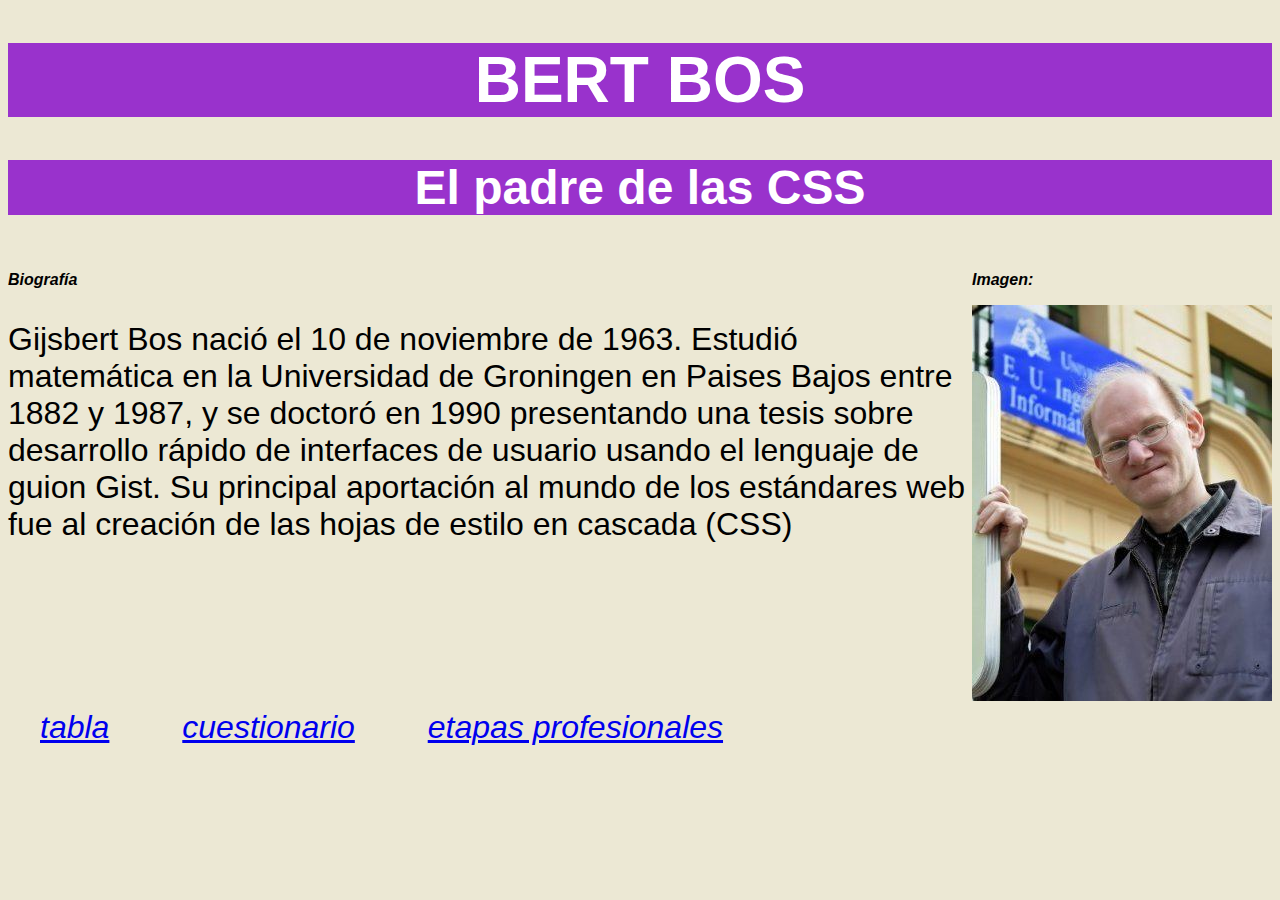
<file: index.html>
<!DOCTYPE HTML>
<html lang = "es">
<head>
    <!---Datos que se describen el elemento -->
    <meta charset = "UTF-8"/>
    <title>Bert Bos - Presentacion</title>
    <link rel="stylesheet" type="text/css" href="estilos/estilo.css" />
    <link rel="stylesheet" type="text/css" href="estilos/indexLayout.css"/>
    <meta name="author" content="UO270285"/>
    <meta name="description" content="Bert Bos su vida y trabajos"/>
    <meta name="keywords" content="Bert Bos, Bert, Bos, WWWW Consortium"/>

</head>

<body>
    <!-- Datos con el el contenido que aparece en el navegador -->
    <h1>BERT BOS</h1>
    <h2>El padre de las CSS</h2>


    <main>
        
        <section>
            <h3>
                Biografía
            </h3>
            <p> Gijsbert Bos nació el 10 de noviembre de 1963. Estudió matemática en la Universidad de Groningen en Paises Bajos
                entre 1882 y 1987, y se doctoró en 1990 presentando una tesis sobre 
                desarrollo rápido de interfaces de usuario
                usando el lenguaje de guion Gist. 
                Su principal aportación al mundo de los estándares web fue al creación de 
                las hojas de estilo en cascada (CSS)
            </p>
        </section>

        <section>
            <h3>
                Imagen:
            </h3>
            <img alt="Bert Bos" src="multimedia/bos.png"/>
        </section>
    </main>

    
    

<!-- la carpeta de recursos gráficos "images" debe estar en el misma carpeta del archivo -->
<!-- anadir la sección footer dentro del body despues del párrafo -->


    
    


    <footer>
        <nav>
            <a title="acceso a tabla de datos"
            href="trabajos.html">Tabla</a>
            <a title="acceso a cuestionario sobre la web"
            href="cuestionario.html">Cuestionario</a>
            <a title="acceso a lista de etapas de su vida"
            href="etapas.html">Etapas profesionales</a>
        </nav>
        
    </footer>
    
</body>

</html>
</file>
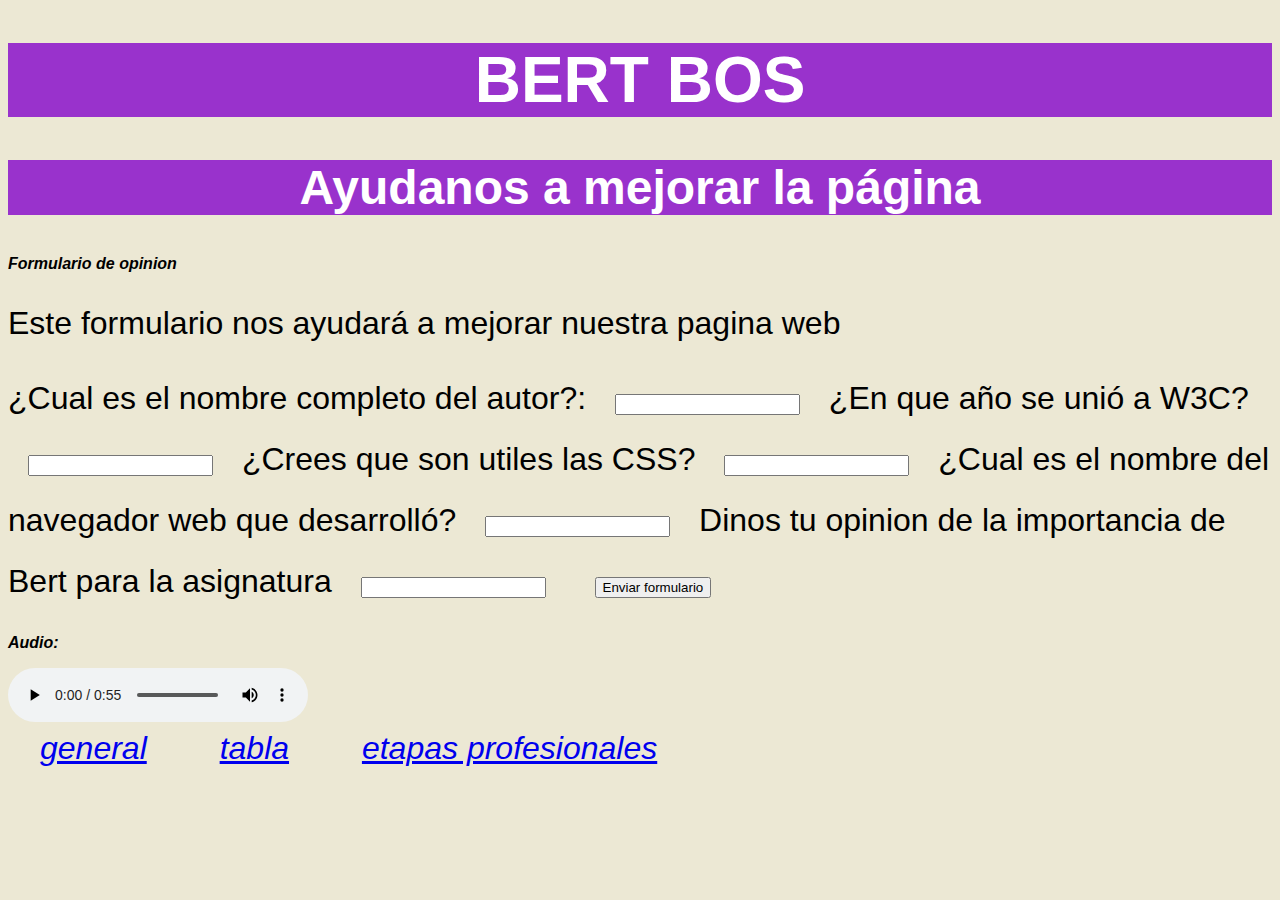
<file: cuestionario.html>
<!DOCTYPE html>
<html lang="es">
    <head>
        <meta charset="UTF-8"/>
        <title>Opinion de la web</title>
        <link rel="stylesheet" type="text/css" href="estilos/estilo.css" />
        <meta name="author" content="UO270285"/>
        <meta name="description" content="formulario "/>
        <meta name="keywords" content="opinion, nombre, edad"/>
    </head>
    <body>
        <h1>
            Bert Bos
        </h1>

        <h2>
            Ayudanos a mejorar la página
        </h2>
        
        <main>

            <section>
                <h3>
                    Formulario de opinion
                </h3>
                <p>Este formulario nos ayudará a mejorar nuestra pagina web</p>

                <form name="datos y opinion">
                    <label for="name">¿Cual es el nombre completo del autor?:</label>
                    <input id="name" type="text"/>

                    <label for="year">¿En que año se unió a W3C?</label>
                    <input id="year" type="text"/>

                    <label for="use">¿Crees que son utiles las CSS?</label>
                    <input id="use" type="text"/>

                    <label for="browser">¿Cual es el nombre del navegador web que desarrolló?</label>
                    <input id="browser" type="text"/>

                    <label for="opinion">Dinos tu opinion de la importancia de Bert para la asignatura</label>
                    <input id="opinion" type="text"/> 

                <input type="submit" value="Enviar formulario">
                </form>
            </section>

            <section>
                <h3>
                    Audio:
                </h3>

                <audio src="multimedia/bert_audio.mp3" controls></audio>

            </section>
        </main>

        

        <footer>
            <nav>
                <a title="acceso a info general"
                href="index.html">General</a>
                <a title="acceso a tabla de datos"
                href="trabajos.html">Tabla</a>
                <a title="acceso a lista de etapas de su vida"
                href="etapas.html">Etapas profesionales</a>
            </nav>
            
        </footer>
        
    </body>
</html>
</file>
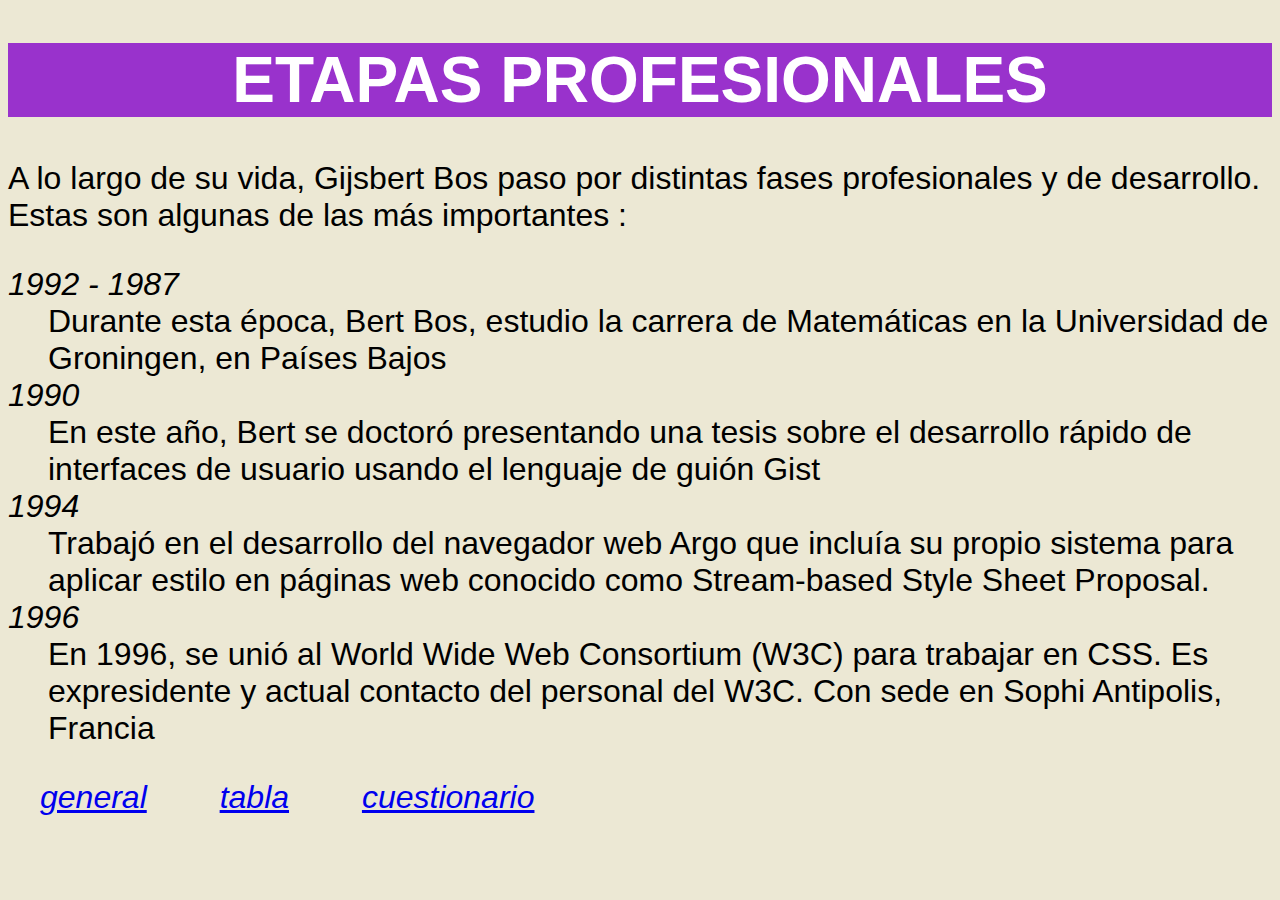
<file: etapas.html>
<!DOCTYPE HTML>
<html lang = "es">
<head>
    <meta charset = "UTF-8"/>
    <title>Etapas profesionales</title>
    <link rel="stylesheet" type="text/css" href="estilos/estilo.css" />
    <meta name="author" content="UO270285"/>
    <meta name="description" content="Etapas profesionales de Bert Bos"/>
    <meta name="keywords" content="1982, 1987, 1994, 1995, 1996, 1997"/> 
</head>

<body>
    <h1>Etapas profesionales</h1>

    <p>A lo largo de su vida, Gijsbert Bos paso por distintas fases
        profesionales y de desarrollo. Estas son algunas de las más
        importantes :
    </p>

    <main>
        <dl>
            <dt><dfn>1992 - 1987</dfn></dt>
            <dd>
                Durante esta época, Bert Bos, estudio la carrera de Matemáticas
                en la Universidad de Groningen, en Países Bajos
            </dd>
            <dt><dfn>1990</dfn></dt>
            <dd>
                En este año, Bert se doctoró presentando una tesis sobre
                el desarrollo rápido de interfaces de usuario usando el 
                lenguaje de guión Gist
            </dd>
            <dt><dfn>1994</dfn></dt>
            <dd>
                Trabajó en el desarrollo del navegador web Argo que incluía
                su propio sistema para aplicar estilo en páginas web conocido como
                Stream-based Style Sheet Proposal.
            </dd>
            <dt><dfn>1996</dfn></dt>
            <dd>
                En 1996, se unió al World Wide Web Consortium (W3C) para trabajar en 
                CSS. Es expresidente y actual contacto del personal del W3C. Con sede en
                Sophi Antipolis, Francia
            </dd>
        </dl>

        
    </main>
    

    <footer>
        <nav>
            <a title="acceso a info general"
            href="index.html">General</a>
            <a title="acceso a tabla de datos"
            href="trabajos.html">Tabla</a>
            <a title="acceso a cuestionario sobre la web"
            href="cuestionario.html">Cuestionario</a>
        </nav>
        
    </footer>

</body>
</html>
</file>
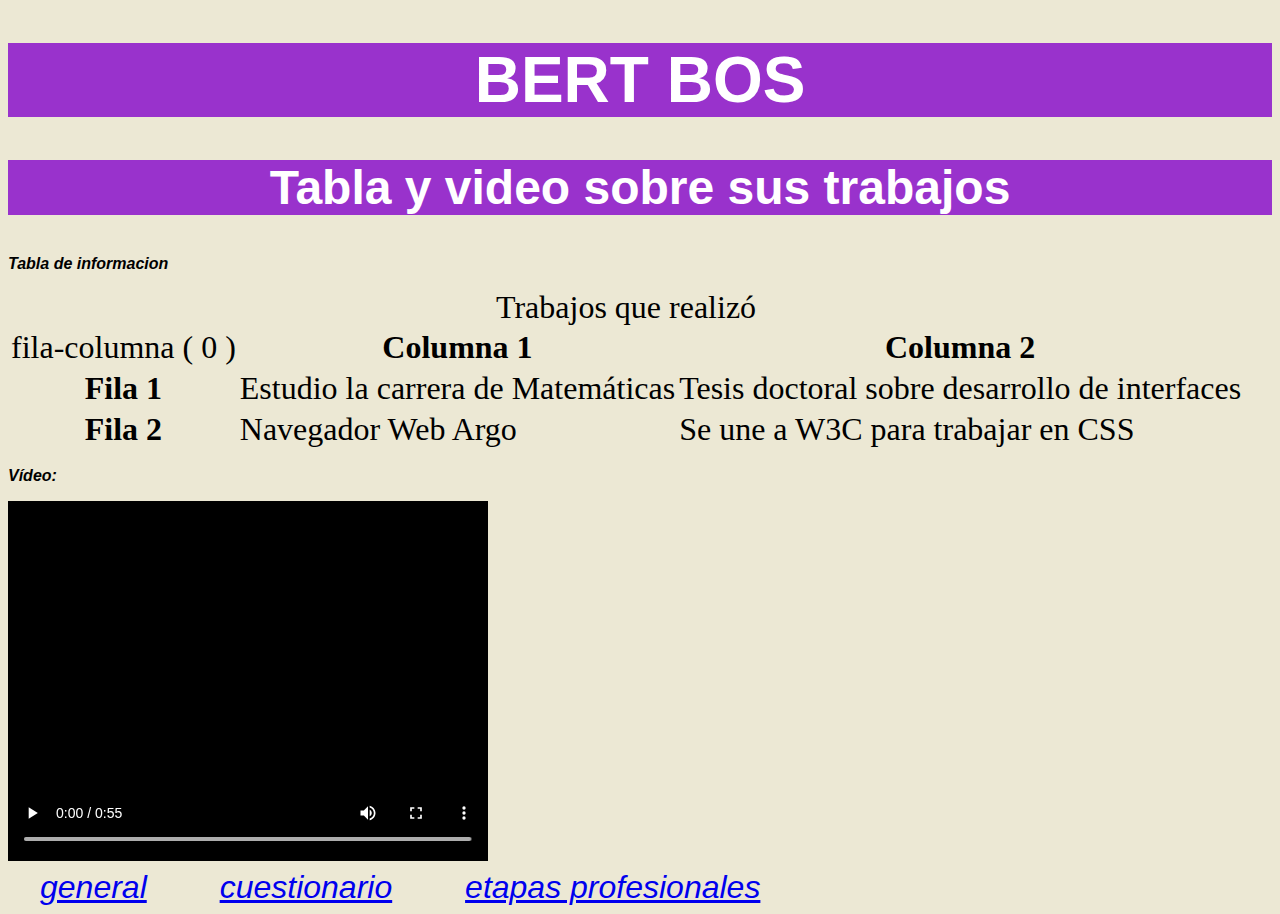
<file: trabajos.html>
<!DOCTYPE html>

<html lang="es">
<head>
    <meta charset="UTF-8"/>
    <title>Trabajos</title>
    <link rel="stylesheet" type="text/css" href="estilos/estilo.css" />
    <meta name="author" content="UO270285"/>
    <meta name="description" content="tabla"/>
    <meta name="keywords" content="columna1, fila2"/>
</head>

<body>
    <h1>Bert Bos</h1>
    <h2>Tabla y video sobre sus trabajos</h2>
    <main>
        <section>
            <h3>
                Tabla de informacion
            </h3>
            <table>
            <caption>Trabajos que realizó</caption>
            <tr>
                <td>fila-columna ( 0 )</td>
                    <th>Columna 1</th>
                    <th>Columna 2</th>
            </tr>
            <tr>
                <th>Fila 1</th>
                <td>Estudio la carrera de Matemáticas</td>
                <td>Tesis doctoral sobre desarrollo de interfaces</td>
            </tr>
            <tr>
                <th>Fila 2</th>
                <td>Navegador Web Argo</td>
                <td>Se une a W3C para trabajar en CSS</td>
            </tr>
            </table>
        </section>
        
        <section>
            <h3>
                Vídeo:
            </h3>
            <video  controls preload="auto">
                <source src="multimedia/bert_video.mp4" type="video/mp4"/>
            </video>
        </section>
    </main>
    
    


    <footer>
        <nav>
            <a title="acceso a info general"
            href="index.html">General</a>
            <a title="acceso a cuestionario sobre la web"
            href="cuestionario.html">Cuestionario</a>
            <a title="acceso a lista de etapas de su vida"
            href="etapas.html">Etapas profesionales</a>
        </nav>
        
    </footer>
    


</body>


</html>
</file>
<file: estilos/estilo.css>
/*Especificidad: 001*/
body{
    font-family: sans-serif;
    color: black;
    font-size: 2em;
    background-color: #ECE8D4;
}

/*Especificidad: 001*/
h1{
    color: white;
    background-color: #9932cc;
    text-transform: uppercase;
    text-align: center;
}

/*Especificidad: 001*/
h2{
    color: white;
    background-color: #9932cc;
    text-align: center;
}

/*Especificidad: 001*/
h3{
    color:black;
    background-color: #ECE8D4;
    text-align: left;
    font-style: italic;
    font-size: medium;
}

/*Especificidad: 001*/
p{
    color: black;
    background-color: #ECE8D4;
}

/*Especificidad: 001*/
dt{
    font-family: 'Trebuchet MS', 'Lucida Sans Unicode', 'Lucida Grande', 'Lucida Sans', Arial, sans-serif;
}

/*Especificidad: 001*/
dd{
    font-family: 'Gill Sans', 'Gill Sans MT', Calibri, 'Trebuchet MS', sans-serif;
}

/*Especificidad: 001*/
table{
    color: black;
    background-color: #ECE8D4;
    font-family: 'Times New Roman', Times, serif;
}

/*Especificidad: 001*/
nav{
    font-style: italic;
}

/*Especificidad: 001*/
footer{
    text-transform: lowercase;
}

/*Especificidad: 002*/
footer a{
    margin: 1em;
}

/*Especificidad: 002*/
form input{
    margin: 1.5em;
}
</file>
<file: estilos/indexLayout.css>
/*Especificidad: 001*/
main{
    display: grid;
    grid-template-columns: 
        auto
        1fr
        auto;
    grid-template-rows: auto;
}
</file>
